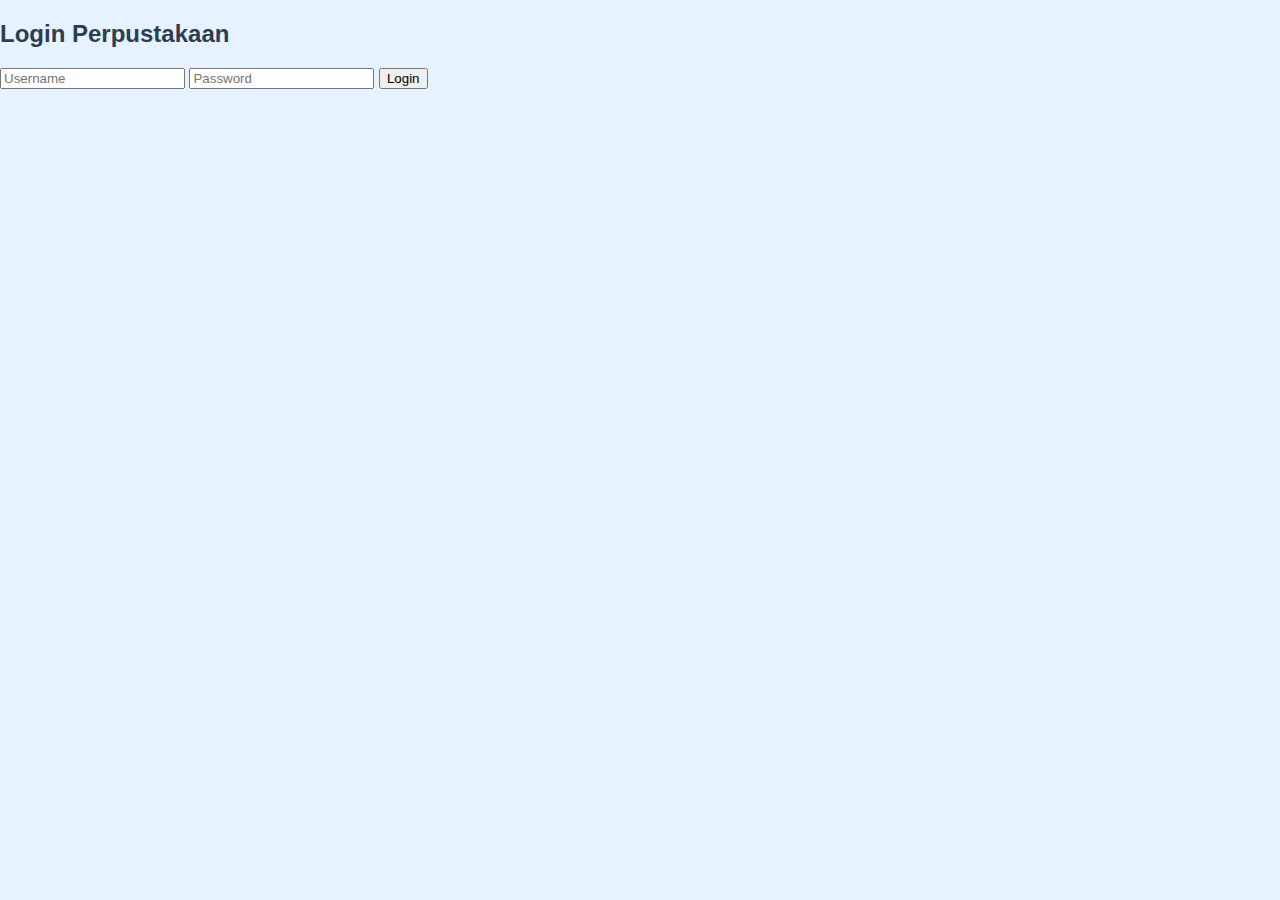
<file: index.html>
<!DOCTYPE html>
<html lang="id">
<head>
  <meta charset="UTF-8" />
  <title>Login | Perpustakaan</title>
  <link rel="stylesheet" href="css/style.css" />
</head>
<body class="dark-mode">
  <div class="login-box">
    <h2>Login Perpustakaan</h2>
    <form id="loginForm">
      <input type="text" placeholder="Username" id="username" required />
      <input type="password" placeholder="Password" id="password" required />
      <button type="submit" class="glow-button">Login</button>
    </form>
  </div>
  <script src="js/script.js"></script>
</body>
</html>
</file>
<file: css/style.css>
:root {
  --primary: #3498db;
  --secondary: #2980b9;
  --light-blue: #e6f2ff;
  --white: #ffffff;
  --light-gray: #f5f5f5;
  --dark-text: #2c3e50;
  --gray-text: #7f8c8d;
}

body {
  background-color: var(--light-blue);
  color: var(--dark-text);
  font-family: 'Segoe UI', Tahoma, Geneva, Verdana, sans-serif;
  margin: 0;
  padding: 0;
}

.dashboard {
  display: flex;
  min-height: 100vh;
}

aside {
  width: 220px;
  background-color: var(--white);
  padding: 20px;
  box-shadow: 2px 0 10px rgba(0,0,0,0.1);
}

aside h3 {
  font-size: 1.5rem;
  margin-bottom: 20px;
  color: var(--primary);
  border-bottom: 2px solid var(--primary);
  padding-bottom: 10px;
}

aside ul {
  list-style: none;
  padding: 0;
}

aside ul li {
  padding: 12px 15px;
  margin-bottom: 8px;
  background-color: var(--light-gray);
  border-radius: 6px;
  cursor: pointer;
  transition: all 0.3s ease;
}

aside ul li:hover {
  background-color: var(--primary);
  color: var(--white);
}

main {
  flex: 1;
  padding: 30px;
  background-color: var(--white);
  margin: 20px;
  border-radius: 10px;
  box-shadow: 0 0 15px rgba(0,0,0,0.05);
}

.content-section {
  display: none;
}

.content-section h2 {
  color: var(--secondary);
  margin-bottom: 25px;
  padding-bottom: 10px;
  border-bottom: 1px solid #eee;
}

.book-list {
  display: grid;
  grid-template-columns: repeat(auto-fill, minmax(220px, 1fr));
  gap: 25px;
}

.book-card {
  background-color: var(--white);
  padding: 15px;
  border-radius: 8px;
  transition: transform 0.3s, box-shadow 0.3s;
  border: 1px solid #e0e0e0;
}

.book-card:hover {
  transform: translateY(-5px);
  box-shadow: 0 5px 15px rgba(52, 152, 219, 0.2);
}

.book-card img {
  width: 100%;
  height: 220px;
  object-fit: cover;
  border-radius: 6px;
  margin-bottom: 12px;
  border: 1px solid #eee;
}

.book-card h3 {
  margin: 10px 0 5px;
  font-size: 1.1rem;
  color: var(--dark-text);
}

.book-card p {
  margin: 5px 0;
  color: var(--gray-text);
  font-size: 0.9rem;
}

.book-card .review {
  font-style: italic;
  color: var(--gray-text);
  font-size: 0.85rem;
  padding-top: 8px;
  border-top: 1px dashed #eee;
}
/* Review Section Styles */
.review-list {
  display: grid;
  grid-template-columns: repeat(auto-fill, minmax(300px, 1fr));
  gap: 25px;
  margin-top: 20px;
}

.review-card {
  background-color: var(--white);
  border-radius: 10px;
  padding: 20px;
  box-shadow: 0 4px 8px rgba(52, 152, 219, 0.1);
  transition: all 0.3s ease;
  border: 1px solid #e0f0ff;
  position: relative;
  overflow: hidden;
}

.review-card:hover {
  transform: translateY(-5px);
  box-shadow: 0 8px 16px rgba(52, 152, 219, 0.15);
}

.review-card::before {
  content: '';
  position: absolute;
  top: 0;
  left: 0;
  width: 5px;
  height: 100%;
  background-color: var(--primary);
}

.review-card h3 {
  color: var(--secondary);
  margin-top: 0;
  margin-bottom: 15px;
  padding-bottom: 10px;
  border-bottom: 1px dashed #e0e0e0;
  font-size: 1.2rem;
}

.review-card p {
  margin: 0 0 15px 0;
  padding: 10px 15px;
  background-color: #f8fbff;
  border-radius: 6px;
  position: relative;
  font-size: 0.9rem;
  line-height: 1.5;
}

.review-card p:last-child {
  margin-bottom: 0;
}

.review-card p strong {
  color: var(--primary);
  display: inline-block;
  margin-right: 5px;
}

.review-card p::before {
  content: '"';
  font-size: 2rem;
  color: var(--primary);
  opacity: 0.2;
  position: absolute;
  top: -5px;
  left: 5px;
  font-family: serif;
}

.review-card p::after {
  content: '"';
  font-size: 2rem;
  color: var(--primary);
  opacity: 0.2;
  position: absolute;
  bottom: -15px;
  right: 5px;
  font-family: serif;
}

/* Responsive adjustments */
@media (max-width: 768px) {
  .review-list {
    grid-template-columns: 1fr;
  }
  
  .review-card {
    padding: 15px;
  }
 /* Gaya untuk Login Box */
.login-box {
  width: 100%;
  max-width: 360px;
  margin: 80px auto;
  padding: 40px;
  background-color: var(--white);
  border: 1px solid #dbdbdb;
  border-radius: 12px;
  box-shadow: 0 0 10px rgba(0,0,0,0.04);
  text-align: center;
}

/* Judul Login */
.login-box h2 {
  font-size: 1.8rem;
  color: var(--primary);
  margin-bottom: 30px;
  font-weight: 600;
}

/* Input Fields */
.login-box input[type="text"],
.login-box input[type="password"] {
  width: 100%;
  padding: 12px 15px;
  margin-bottom: 15px;
  border: 1px solid #dbdbdb;
  border-radius: 8px;
  background-color: #fafafa;
  font-size: 0.95rem;
  transition: border-color 0.3s ease;
}

.login-box input:focus {
  border-color: var(--primary);
  outline: none;
}

/* Tombol Login */
.glow-button {
  width: 100%;
  padding: 12px 0;
  background-color: var(--primary);
  color: var(--white);
  font-size: 1rem;
  border: none;
  border-radius: 8px;
  cursor: pointer;
  transition: background-color 0.3s ease;
}

.glow-button:hover {
  background-color: var(--secondary);
}

/* Responsive for Mobile */
@media (max-width: 480px) {
  .login-box {
    margin: 40px 20px;
    padding: 30px 20px;
  }
}


}
</file>
